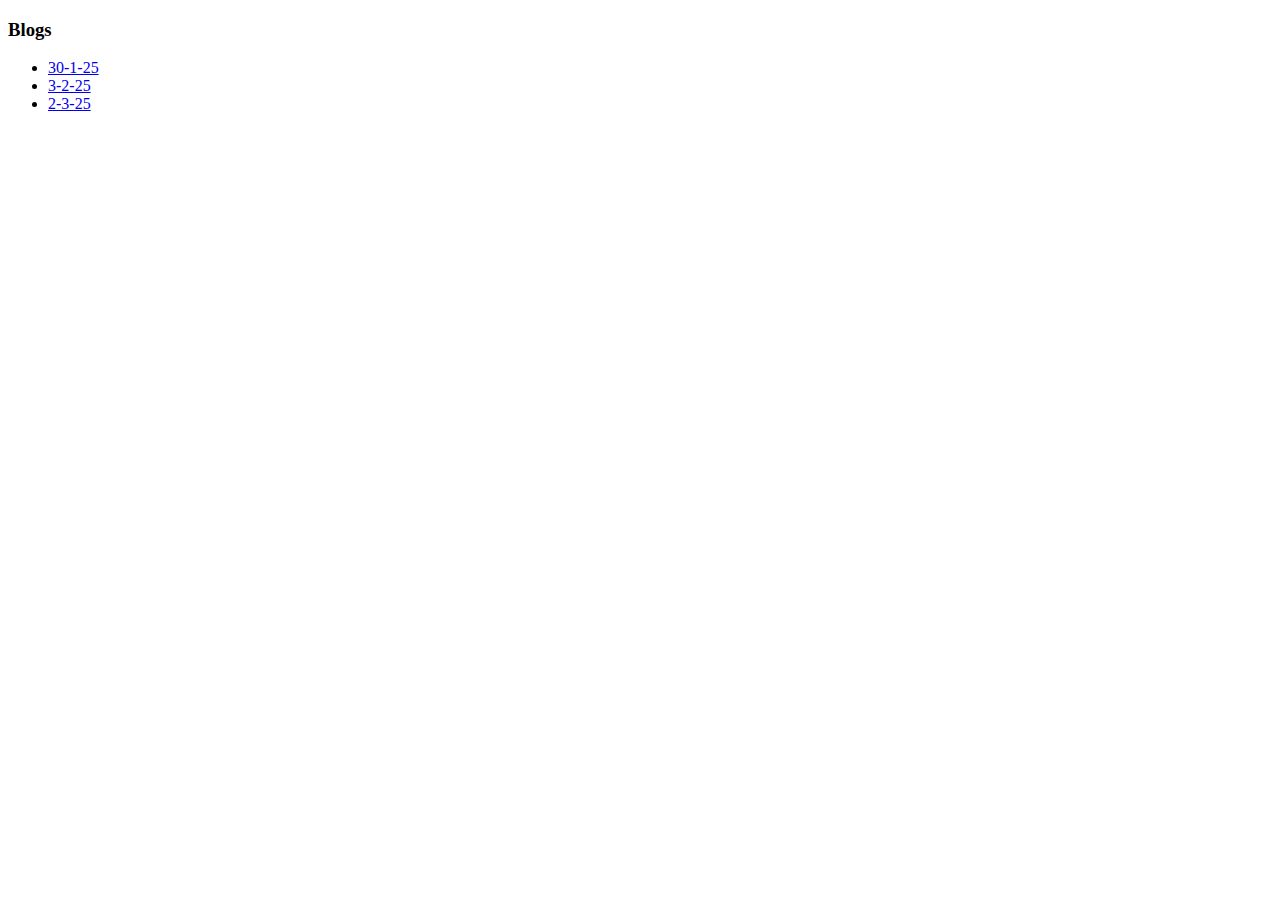
<file: blog.html>
<!DOCTYPE html>
<html lang="en">
<head>
    <meta charset="UTF-8">
    <meta name="viewport" content="width=device-width, initial-scale=1.0">
    <title>Blogs</title>
</head>
<body>
    <h3>Blogs</h3>
    <ul>
        <li><a href="blogs/30-1-25.html">30-1-25</a></li>
        <li><a href="blogs/3-2-25.html">3-2-25</a></li>
        <li><a href="blogs/2-3-25.html">2-3-25</a></li>
    </ul>
</body>
</html>
</file>
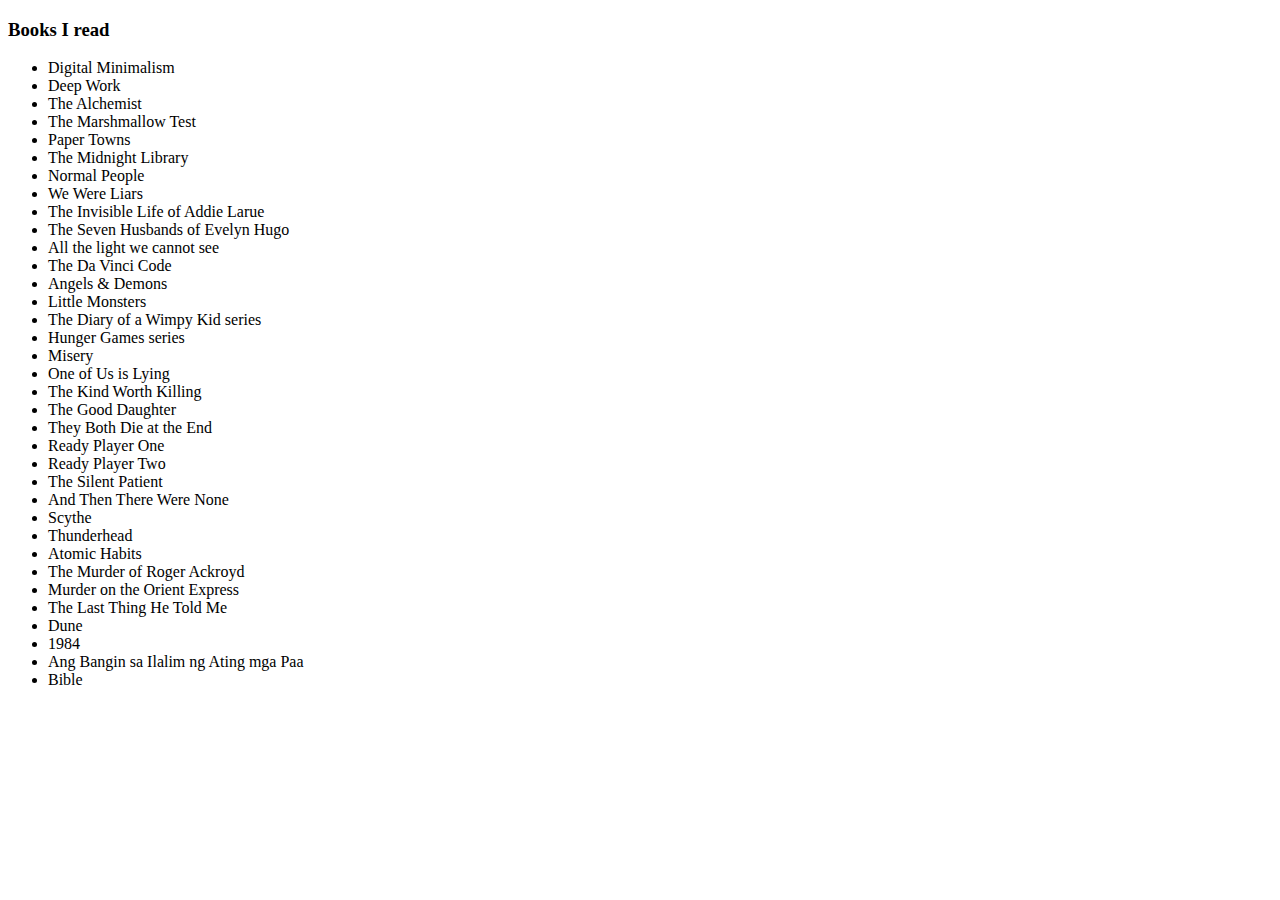
<file: books.html>
<!DOCTYPE html>
<html lang="en">
<head>
    <meta charset="UTF-8">
    <meta name="viewport" content="width=device-width, initial-scale=1.0">
    <title>books</title>
</head>
<body>
    <main>
        <h3>Books I read</h3>
        <ul>
            <li>Digital Minimalism</li>
            <li>Deep Work</li>
            <li>The Alchemist</li>
            <li>The Marshmallow Test</li>
            <li>Paper Towns</li>
            <li>The Midnight Library</li>
            <li>Normal People</li>
            <li>We Were Liars</li>
            <li>The Invisible Life of Addie Larue</li>
            <li>The Seven Husbands of Evelyn Hugo</li>
            <li>All the light we cannot see</li>
            <li>The Da Vinci Code</li>
            <li>Angels & Demons</li>
            <li>Little Monsters</li>
            <li>The Diary of a Wimpy Kid series</li>
            <li>Hunger Games series</li>
            <li>Misery</li>
            <li>One of Us is Lying</li>
            <li>The Kind Worth Killing</li>
            <li>The Good Daughter</li>
            <li>They Both Die at the End</li>
            <li>Ready Player One</li>
            <li>Ready Player Two</li>
            <li>The Silent Patient</li>
            <li>And Then There Were None</li>
            <li>Scythe</li>
            <li>Thunderhead</li>
            <li>Atomic Habits</li>
            <li>The Murder of Roger Ackroyd</li>
            <li>Murder on the Orient Express</li>
            <li>The Last Thing He Told Me</li>
            <li>Dune</li>
            <li>1984</li>
            <li>Ang Bangin sa Ilalim ng Ating mga Paa</li>
            <li>Bible</li>
        </ul>
    </main>
</body>
</html>
</file>
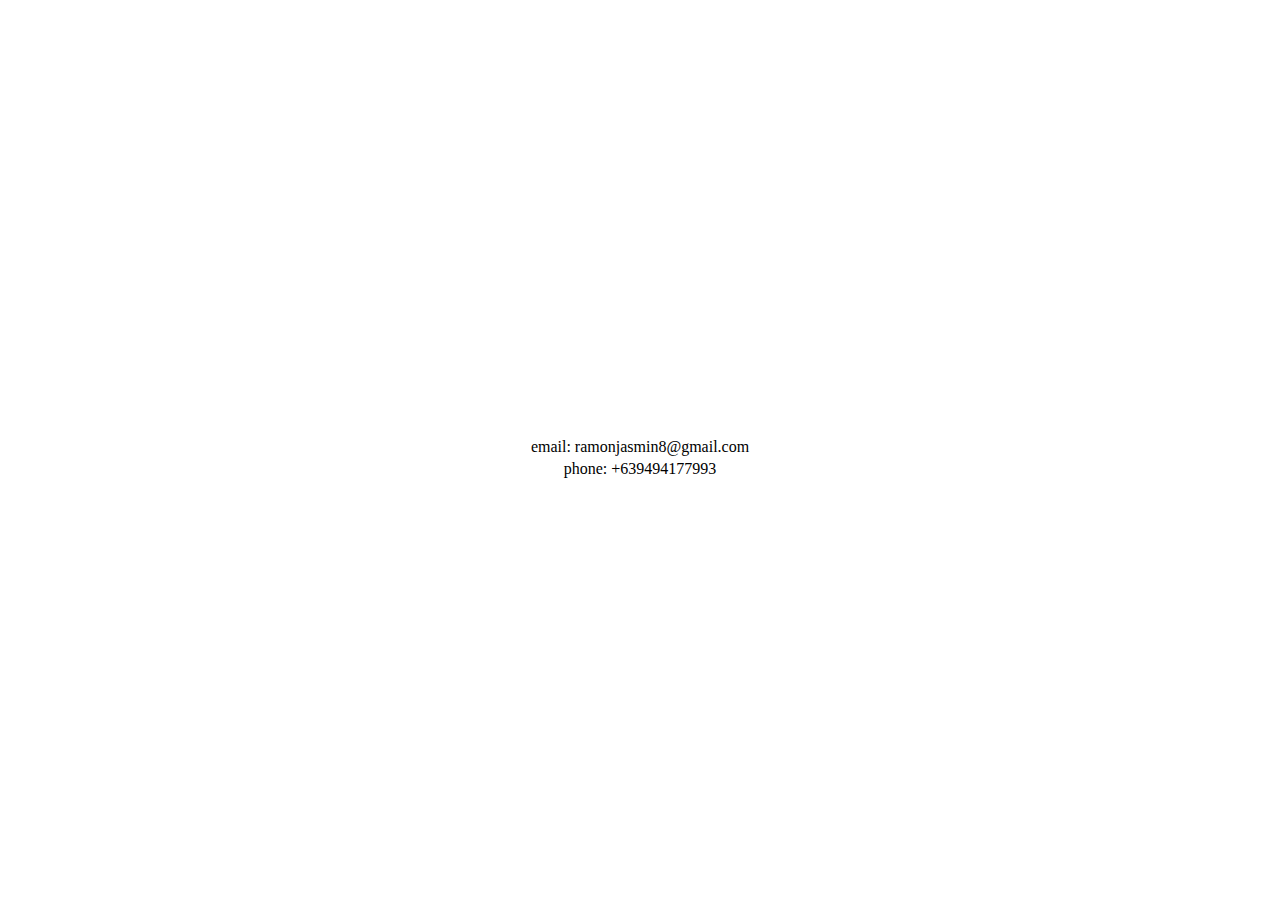
<file: contact.html>
<!DOCTYPE html>
<html lang="en">
<head>
    <meta charset="UTF-8">
    <meta name="viewport" content="width=device-width, initial-scale=1.0">
    <link rel="stylesheet" href="style-contact.css">
    <title>contact</title>
</head>
<body>
    <main>
        <p>email: ramonjasmin8@gmail.com</p>
        <p>phone: +639494177993</p>
    </main>
</body>
</html>
</file>
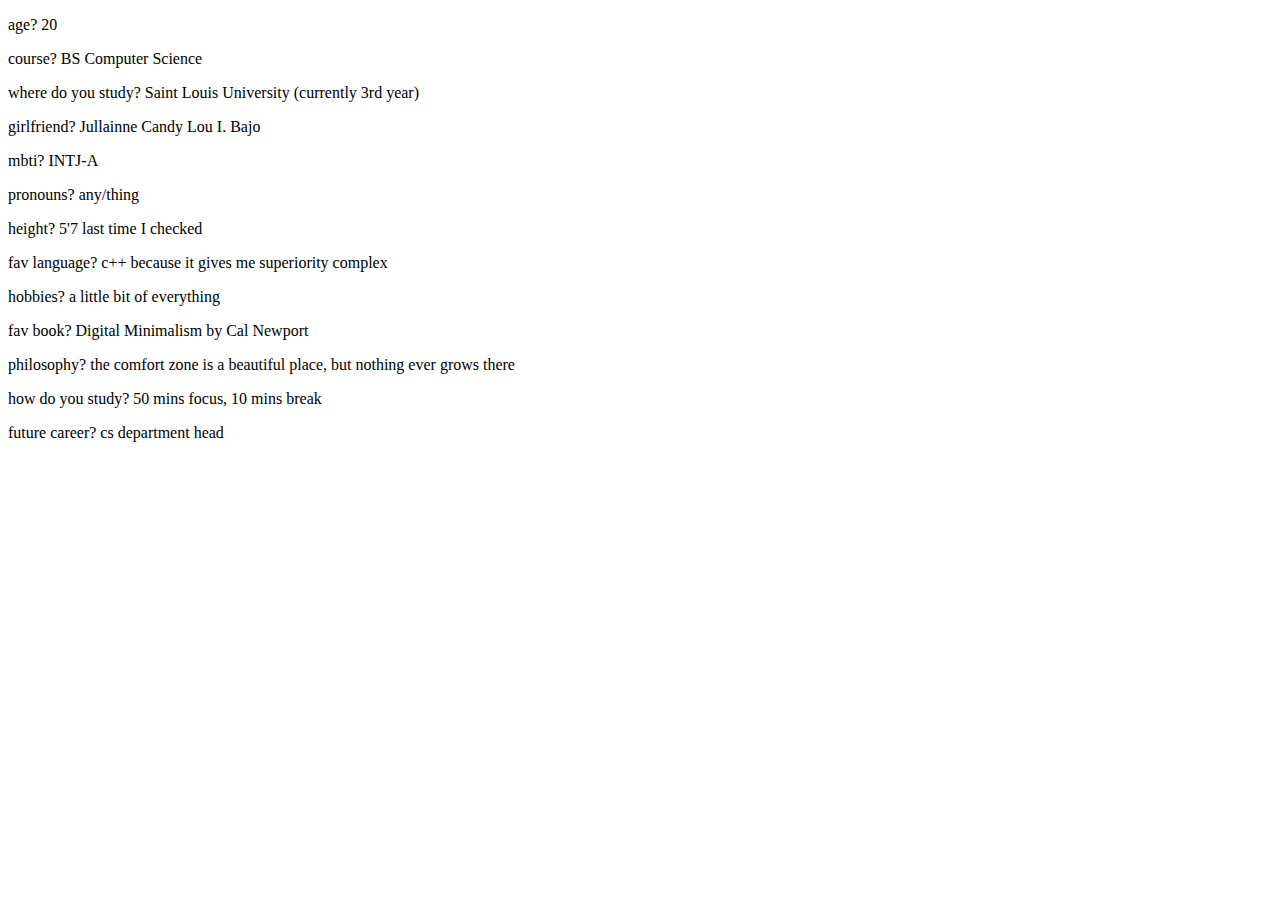
<file: faq.html>
<!DOCTYPE html>
<html lang="en">
<head>
    <meta charset="UTF-8">
    <meta name="viewport" content="width=device-width, initial-scale=1.0">
    <title>faqs</title>
</head>
<body>
    <main>
        <p>age? 20</p>
        <p>course? BS Computer Science</p>
        <p>where do you study? Saint Louis University (currently 3rd year)</p>
        <p>girlfriend? Jullainne Candy Lou I. Bajo</p>
        <p>mbti? INTJ-A</p>
        <p>pronouns? any/thing</p>
        <p>height? 5'7 last time I checked</p>
        <p>fav language? c++ because it gives me superiority complex</p>
        <p>hobbies? a little bit of everything</p>
        <p>fav book? Digital Minimalism by Cal Newport</p>
        <p>philosophy? the comfort zone is a beautiful place, but nothing ever grows there</p>
        <p>how do you study? 50 mins focus, 10 mins break</p>
        <p>future career? cs department head</p>
    </main> 
</body>
</html>
</file>
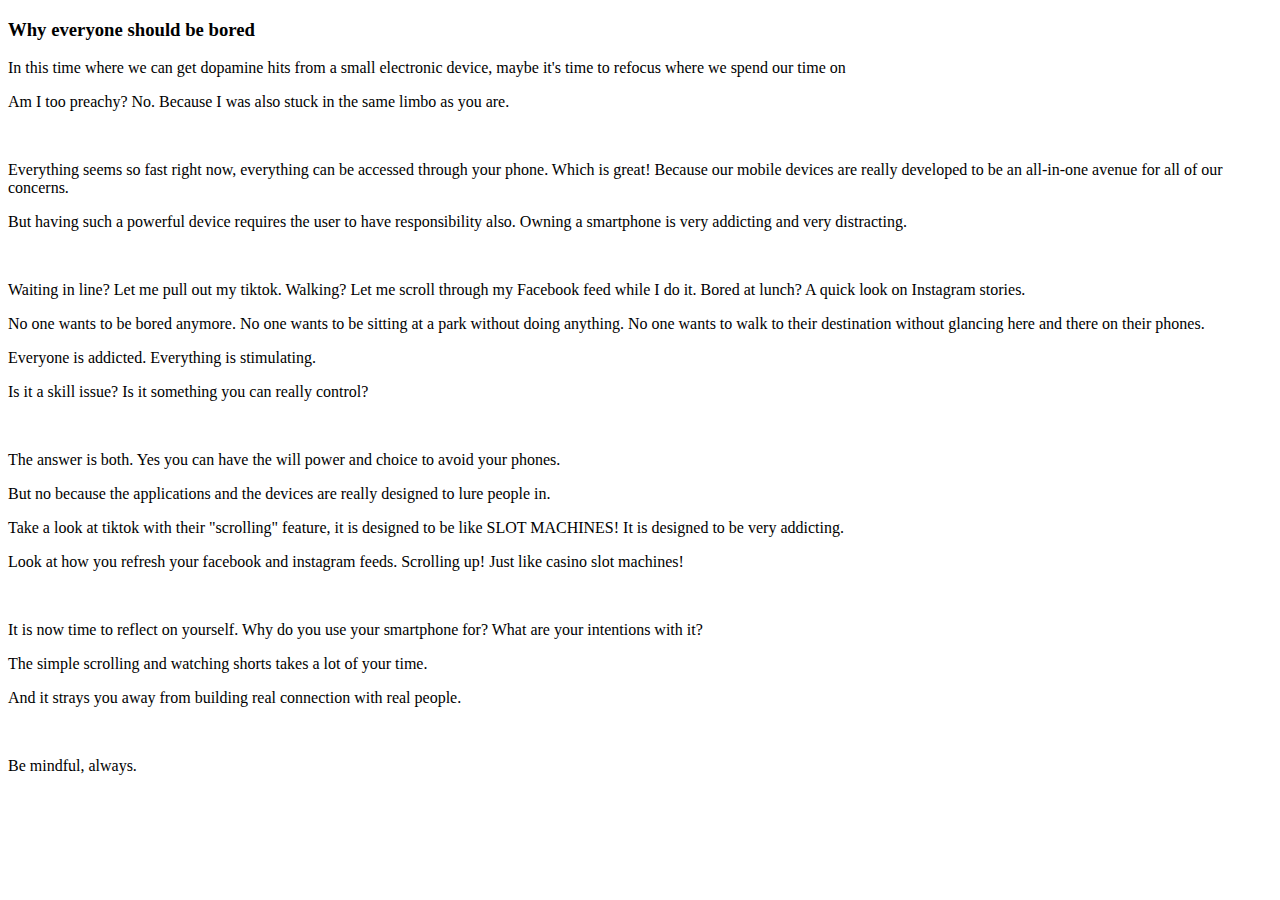
<file: blogs/11-7-25.html>
<!DOCTYPE html>
<html lang="en">
<head>
    <meta charset="UTF-8">
    <meta name="viewport" content="width=device-width, initial-scale=1.0">
    <title>July 11, 2025</title>
</head>
<body>
    <h3>Why everyone should be bored</h3>    
    <p>In this time where we can get dopamine hits from a small electronic device, maybe it's time to refocus where we spend our time on</p>
    <p>Am I too preachy? No. Because I was also stuck in the same limbo as you are.</p>
    <br>
    <p>Everything seems so fast right now, everything can be accessed through your phone. Which is great! Because our mobile devices are really developed to be an all-in-one avenue for all of our concerns.</p>
    <p>But having such a powerful device requires the user to have responsibility also. Owning a smartphone is very addicting and very distracting.</p>
    <br>
    <p>Waiting in line? Let me pull out my tiktok. Walking? Let me scroll through my Facebook feed while I do it. Bored at lunch? A quick look on Instagram stories.</p>
    <p>No one wants to be bored anymore. No one wants to be sitting at a park without doing anything. No one wants to walk to their destination without glancing here and there on their phones.</p>
    <p>Everyone is addicted. Everything is stimulating.</p>
    <p>Is it a skill issue? Is it something you can really control?</p>
    <br>
    <p>The answer is both. Yes you can have the will power and choice to avoid your phones.</p>
    <p>But no because the applications and the devices are really designed to lure people in.</p>
    <p>Take a look at tiktok with their "scrolling" feature, it is designed to be like SLOT MACHINES! It is designed to be very addicting.</p>
    <p>Look at how you refresh your facebook and instagram feeds. Scrolling up! Just like casino slot machines!</p>
    <br>
    <p>It is now time to reflect on yourself. Why do you use your smartphone for? What are your intentions with it?</p>
    <p>The simple scrolling and watching shorts takes a lot of your time.</p>
    <p>And it strays you away from building real connection with real people.</p>
    <br>
    <p>Be mindful, always.</p>
</body>
</html>
</file>
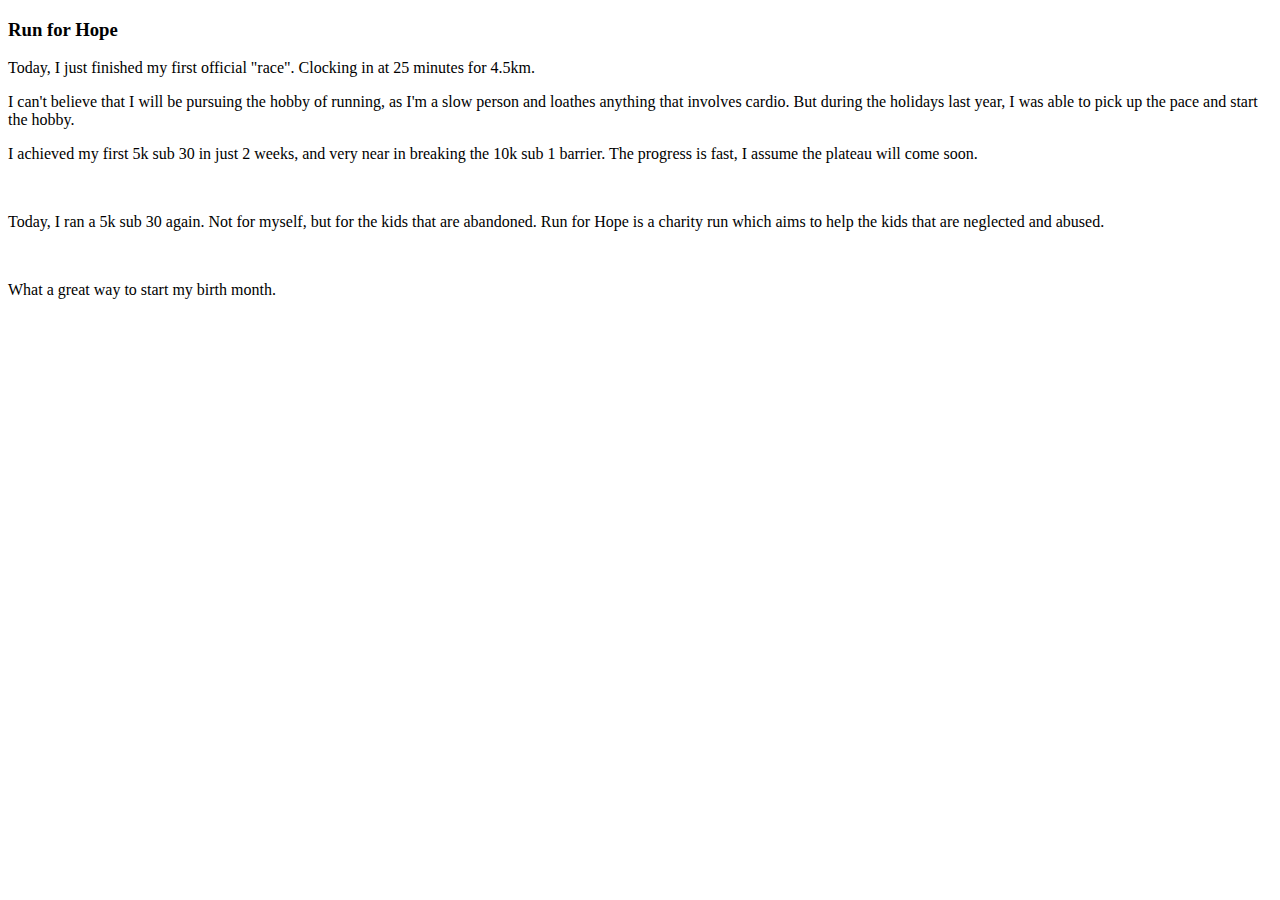
<file: blogs/2-3-25.html>
<!DOCTYPE html>
<html lang="en">
<head>
    <meta charset="UTF-8">
    <meta name="viewport" content="width=device-width, initial-scale=1.0">
    <title>March 2, 2025</title>
</head>
<body>
    <h3>Run for Hope</h3>
    <p>Today, I just finished my first official "race". Clocking in at 25 minutes for 4.5km.</p>
    <p>I can't believe that I will be pursuing the hobby of running, as I'm a slow person and loathes anything that involves cardio. But during the holidays last year, I was able to pick up the pace and start the hobby.</p>
    <p>I achieved my first 5k sub 30 in just 2 weeks, and very near in breaking the 10k sub 1 barrier. The progress is fast, I assume the plateau will come soon.</p>
    <br>
    <p>Today, I ran a 5k sub 30 again. Not for myself, but for the kids that are abandoned. Run for Hope is a charity run which aims to help the kids that are neglected and abused.</p>
    <br>
    <p>What a great way to start my birth month.</p>
</body>
</html>
</file>
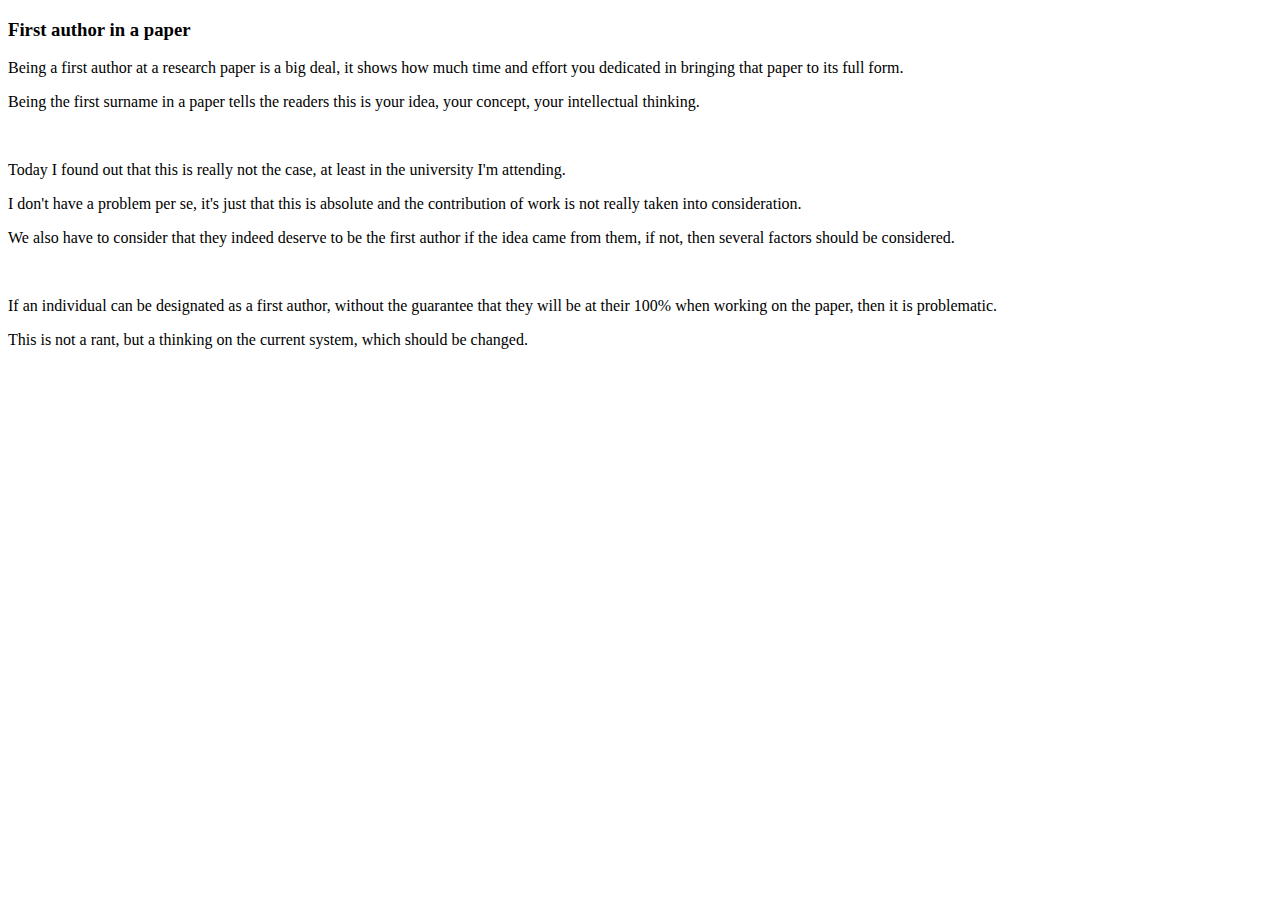
<file: blogs/3-2-25.html>
<!DOCTYPE html>
<html lang="en">
<head>
    <meta charset="UTF-8">
    <meta name="viewport" content="width=device-width, initial-scale=1.0">
    <title>February 3, 2025</title>
</head>
<body>
    <h3>First author in a paper</h3>
    <p>Being a first author at a research paper is a big deal, it shows how much time and effort you dedicated in bringing that paper to its full form.</p>
    <p>Being the first surname in a paper tells the readers this is your idea, your concept, your intellectual thinking.</p>
    <br>
    <p>Today I found out that this is really not the case, at least in the university I'm attending.</p>
    <p>I don't have a problem per se, it's just that this is absolute and the contribution of work is not really taken into consideration.</p>    
    <p>We also have to consider that they indeed deserve to be the first author if the idea came from them, if not, then several factors should be considered.</p>
    <br>
    <p>If an individual can be designated as a first author, without the guarantee that they will be at their 100% when working on the paper, then it is problematic.</p>
    <p>This is not a rant, but a thinking on the current system, which should be changed.</p>    
</body>
</html>
</file>
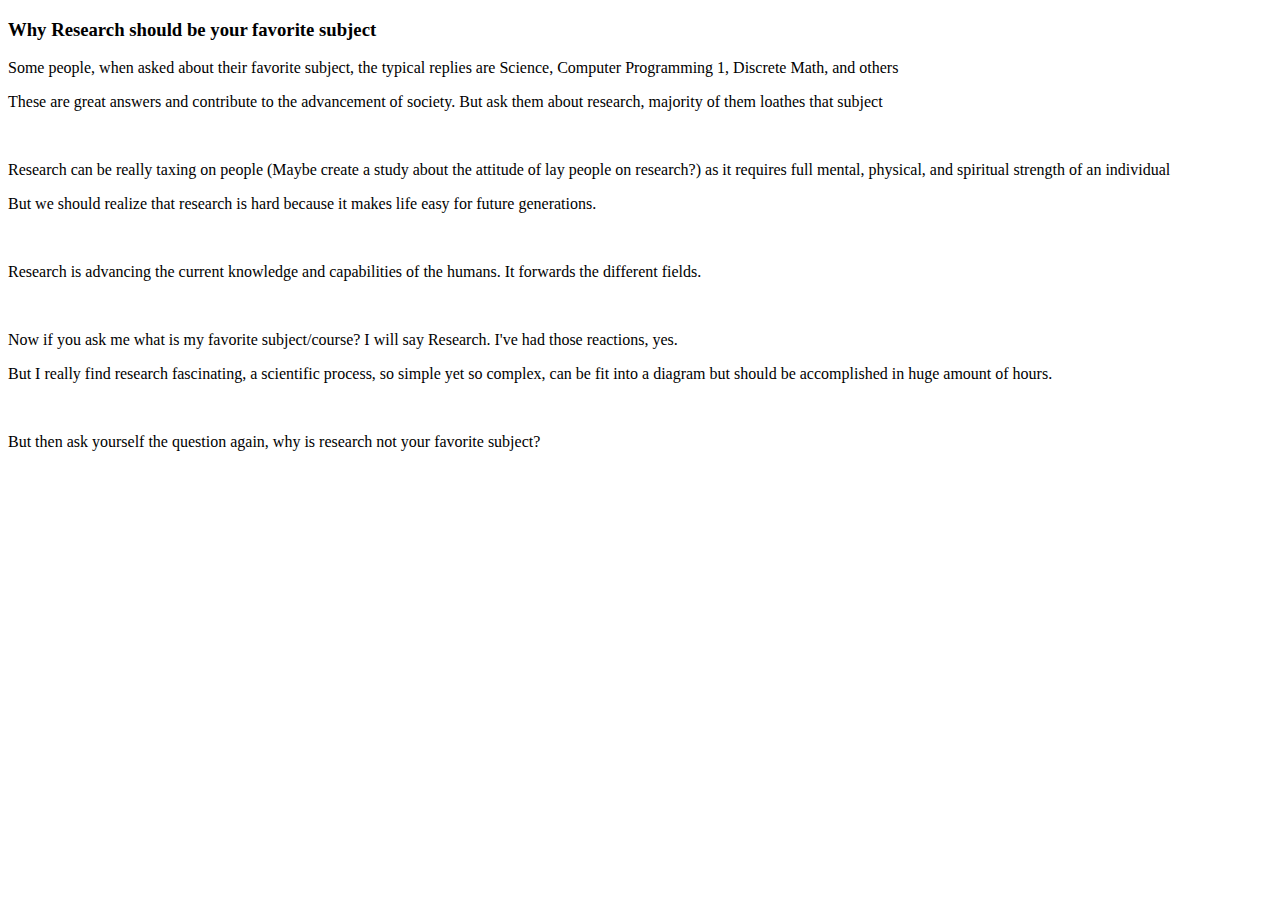
<file: blogs/30-1-25.html>
<!DOCTYPE html>
<html lang="en">
<head>
    <meta charset="UTF-8">
    <meta name="viewport" content="width=device-width, initial-scale=1.0">
    <title>30-1-25</title>
</head>
<body>
    <h3>Why Research should be your favorite subject</h3>
    <p>Some people, when asked about their favorite subject, the typical replies are Science, Computer Programming 1, Discrete Math, and others</p>
    <p>These are great answers and contribute to the advancement of society. But ask them about research, majority of them loathes that subject</p>
    <br>
    <p>Research can be really taxing on people (Maybe create a study about the attitude of lay people on research?) as it requires full mental, physical, and spiritual strength of an individual</p>
    <p>But we should realize that research is hard because it makes life easy for future generations.</p>
    <br>
    <p>Research is advancing the current knowledge and capabilities of the humans. It forwards the different fields.</p>
    <br>
    <p>Now if you ask me what is my favorite subject/course? I will say Research. I've had those reactions, yes.</p>
    <p>But I really find research fascinating, a scientific process, so simple yet so complex, can be fit into a diagram but should be accomplished in huge amount of hours.</p>
    <br>
    <p>But then ask yourself the question again, why is research not your favorite subject?</p>
</body>
</html>
</file>
<file: style-contact.css>
main{
    display: flex;
    flex-direction: column;
    height: 100vh;
    align-items: center;
    justify-content: center;
}

main p{
    justify-content: center;
    margin: 2px;
}
</file>
